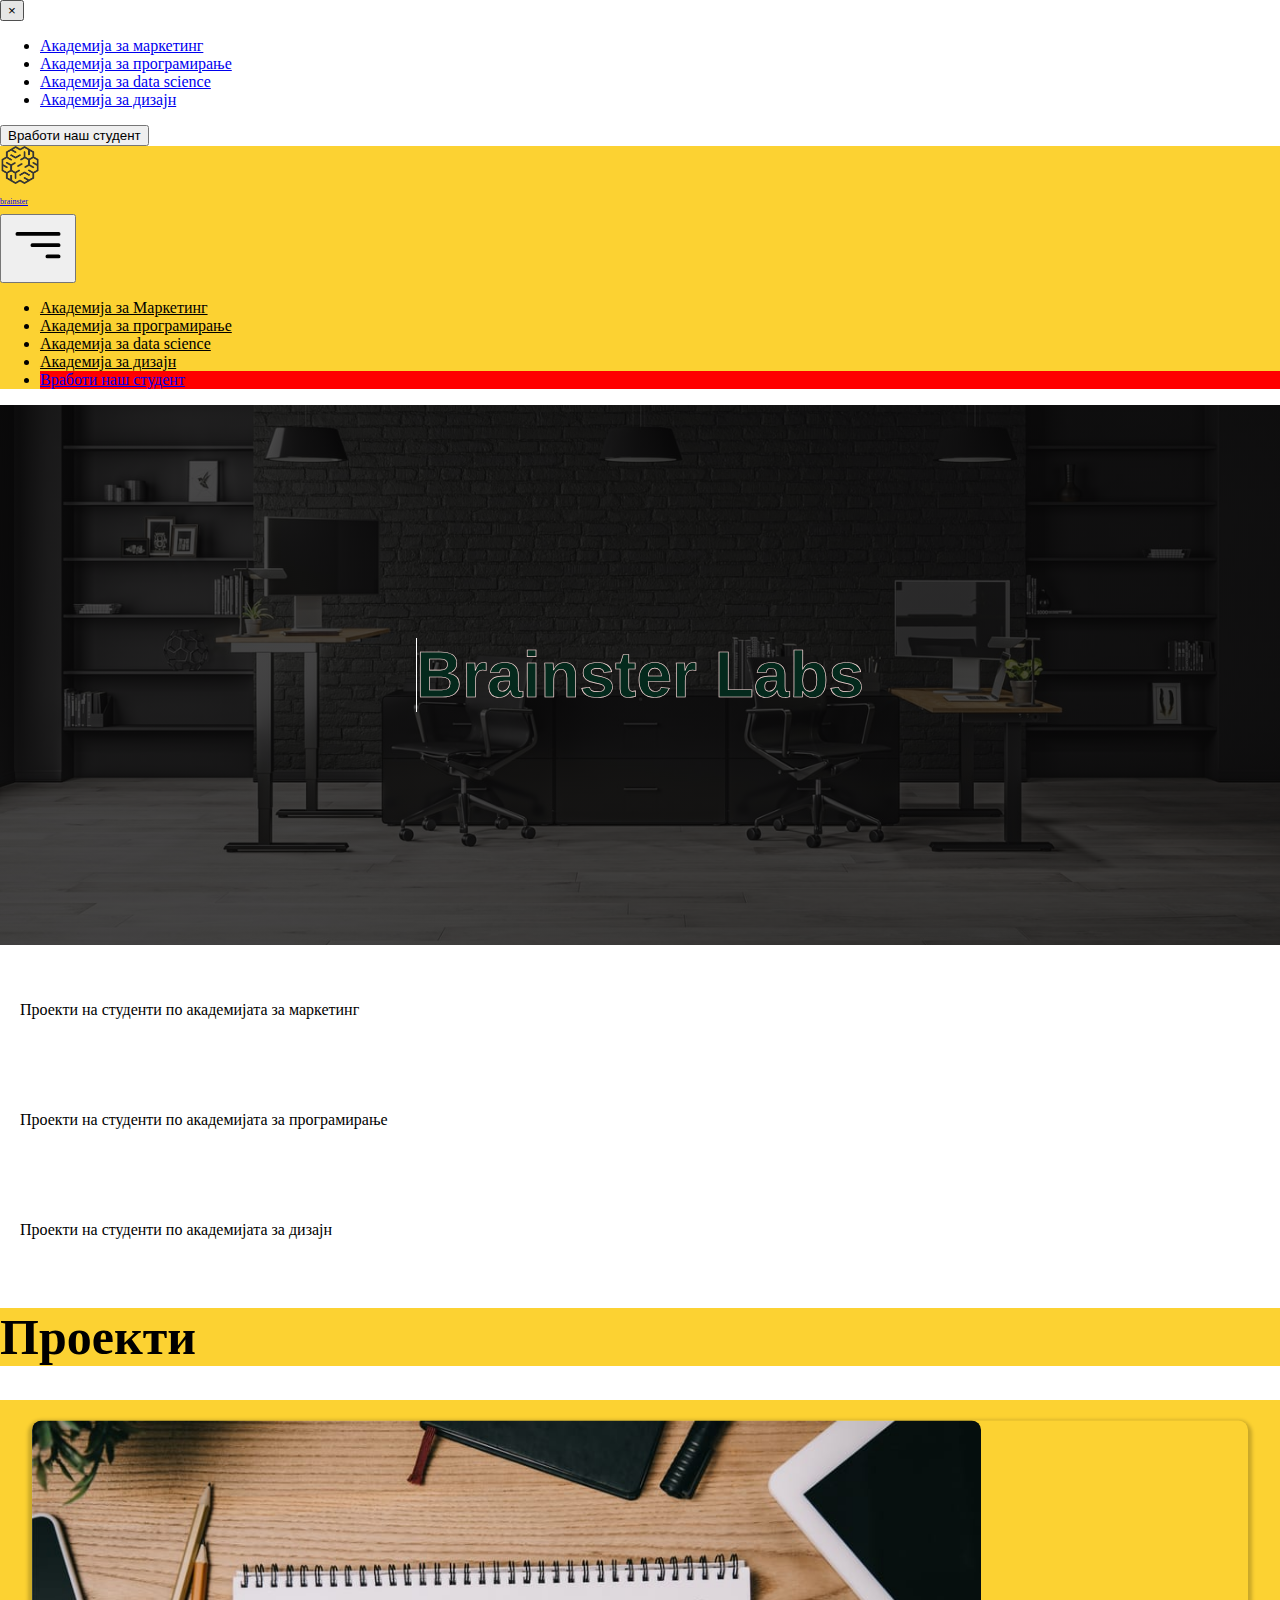
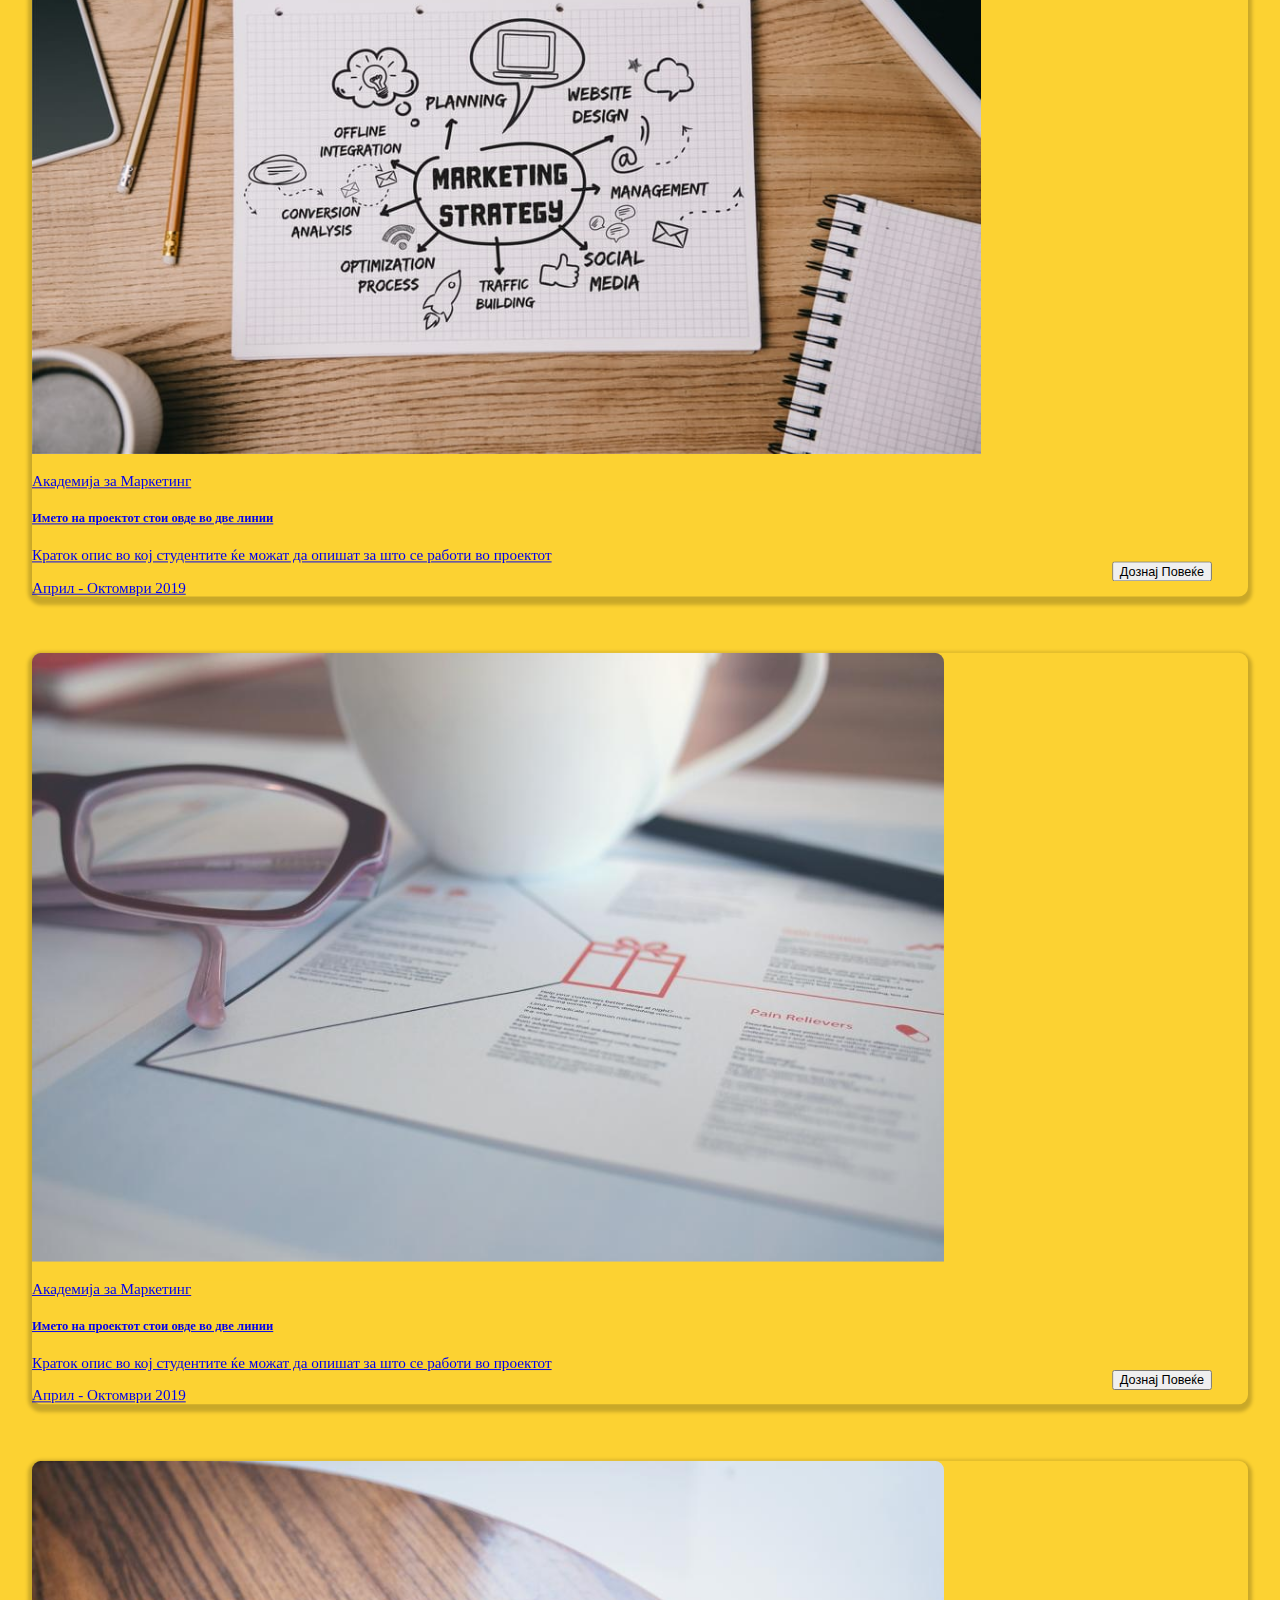
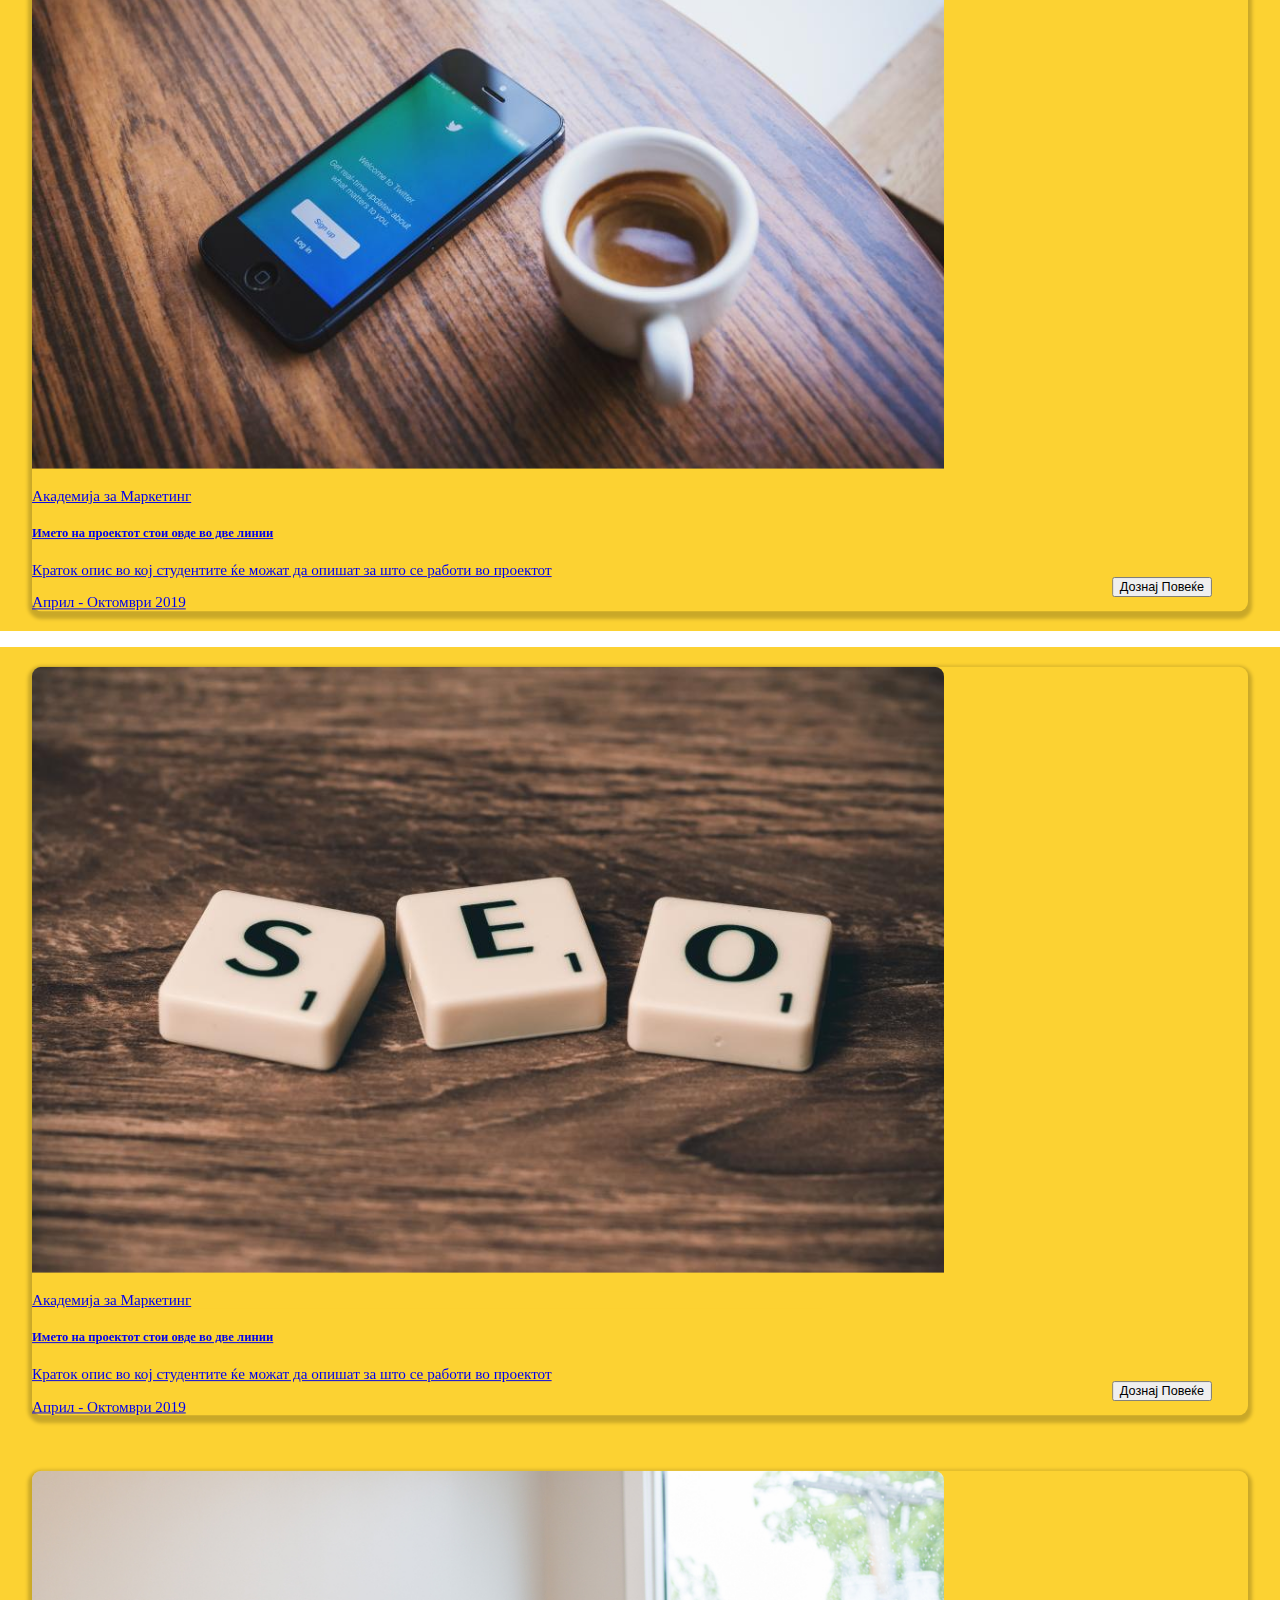
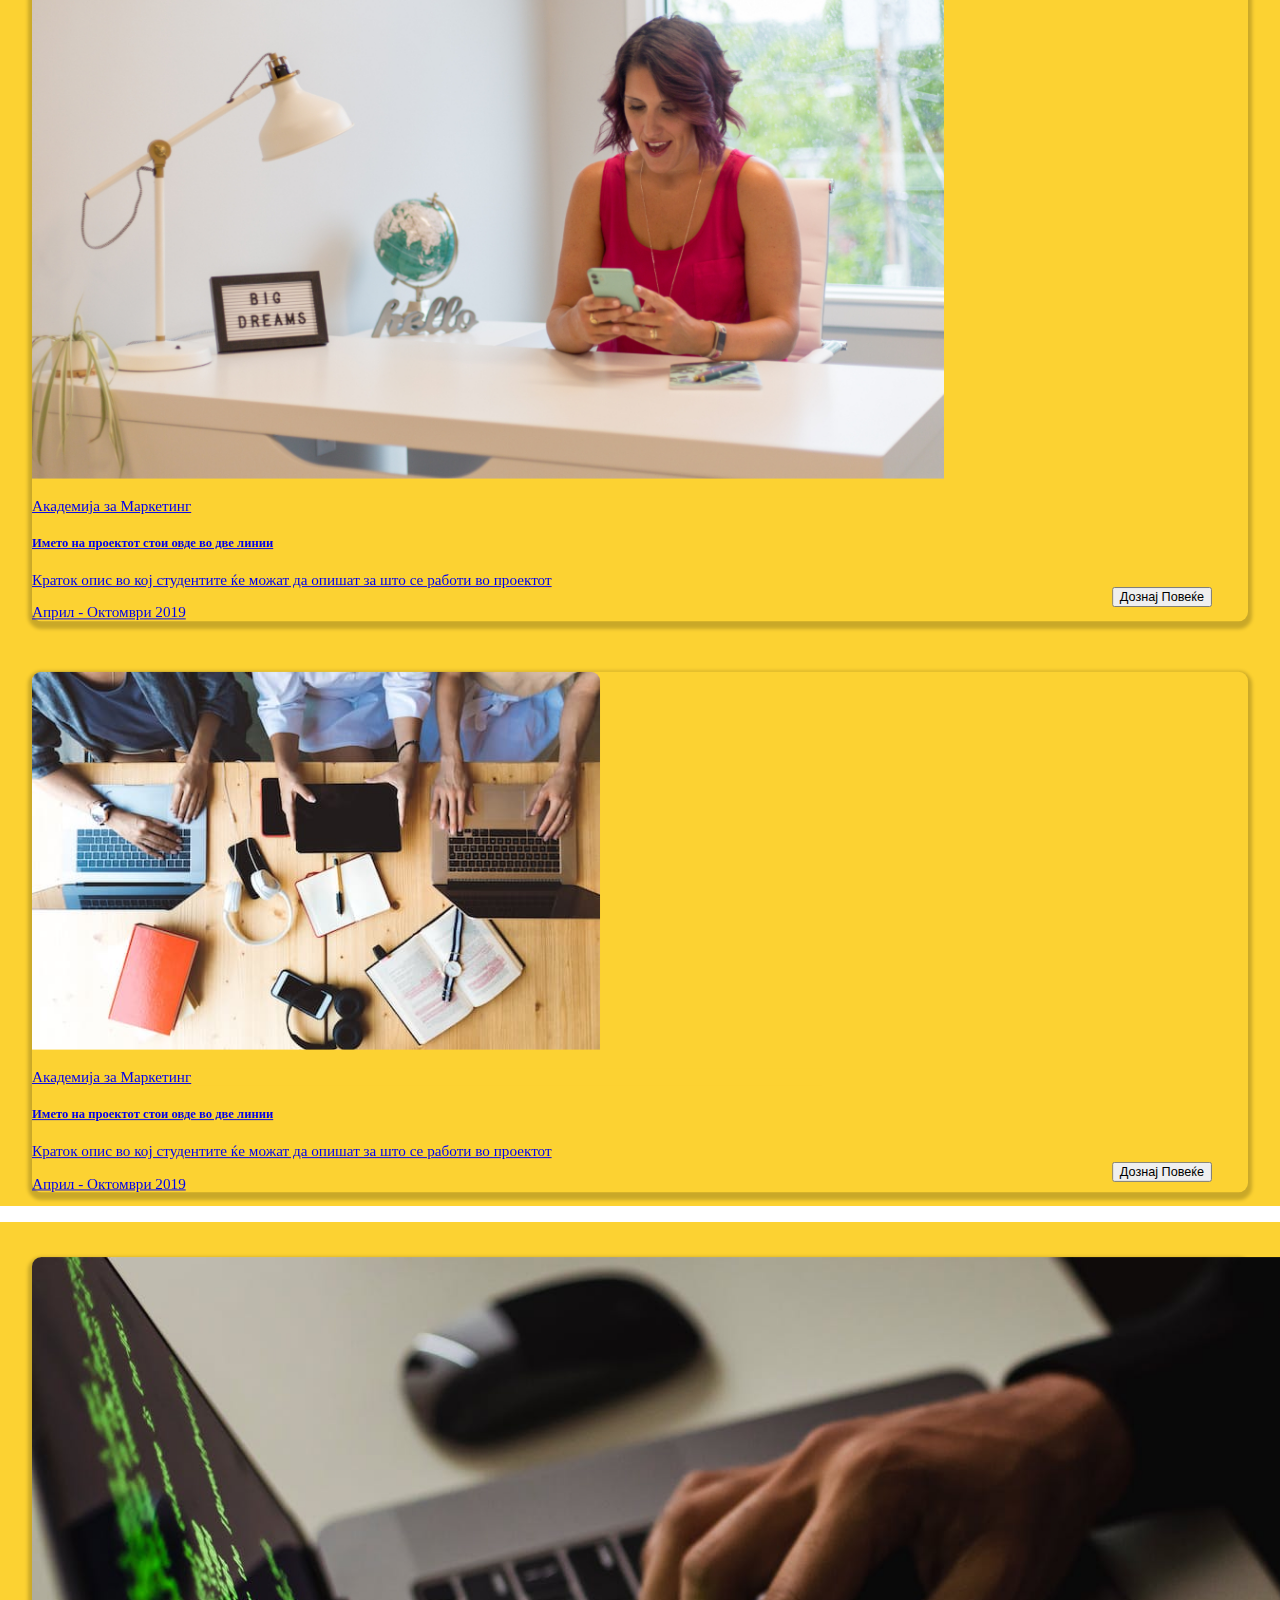
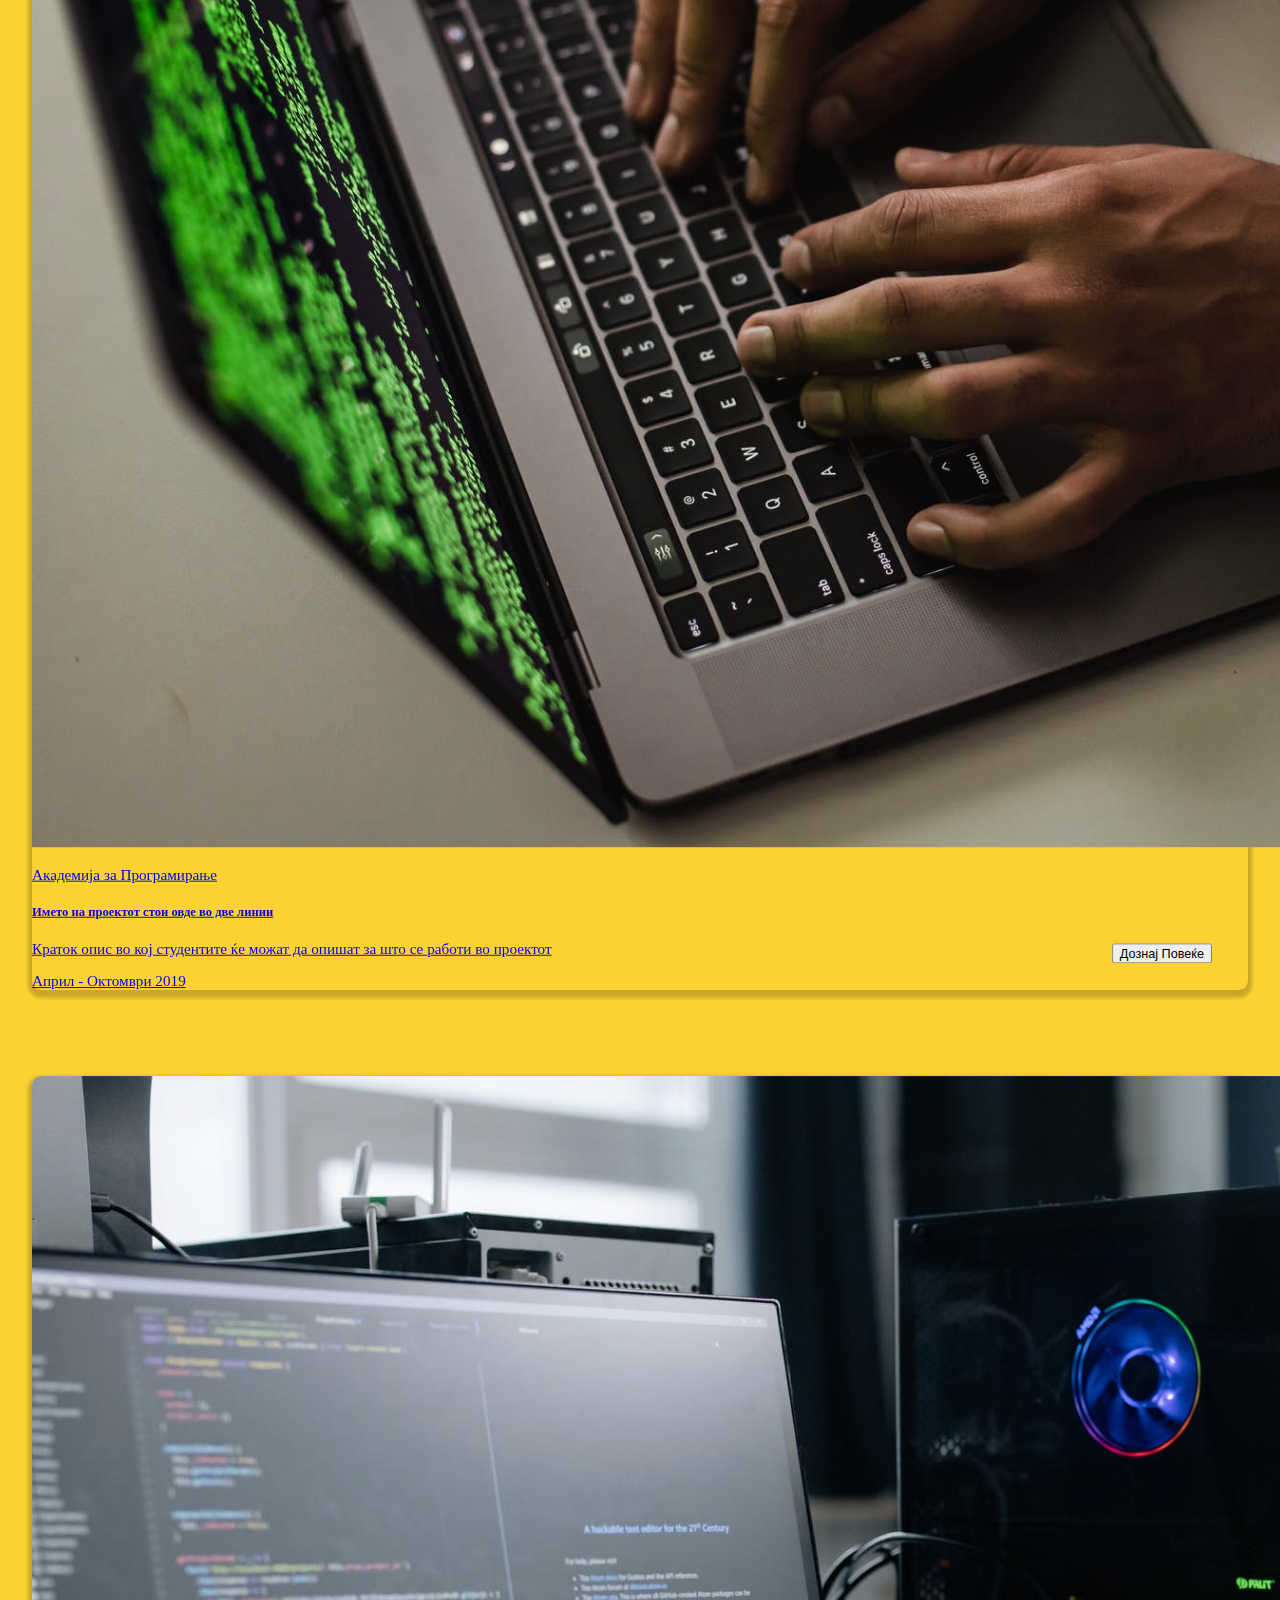
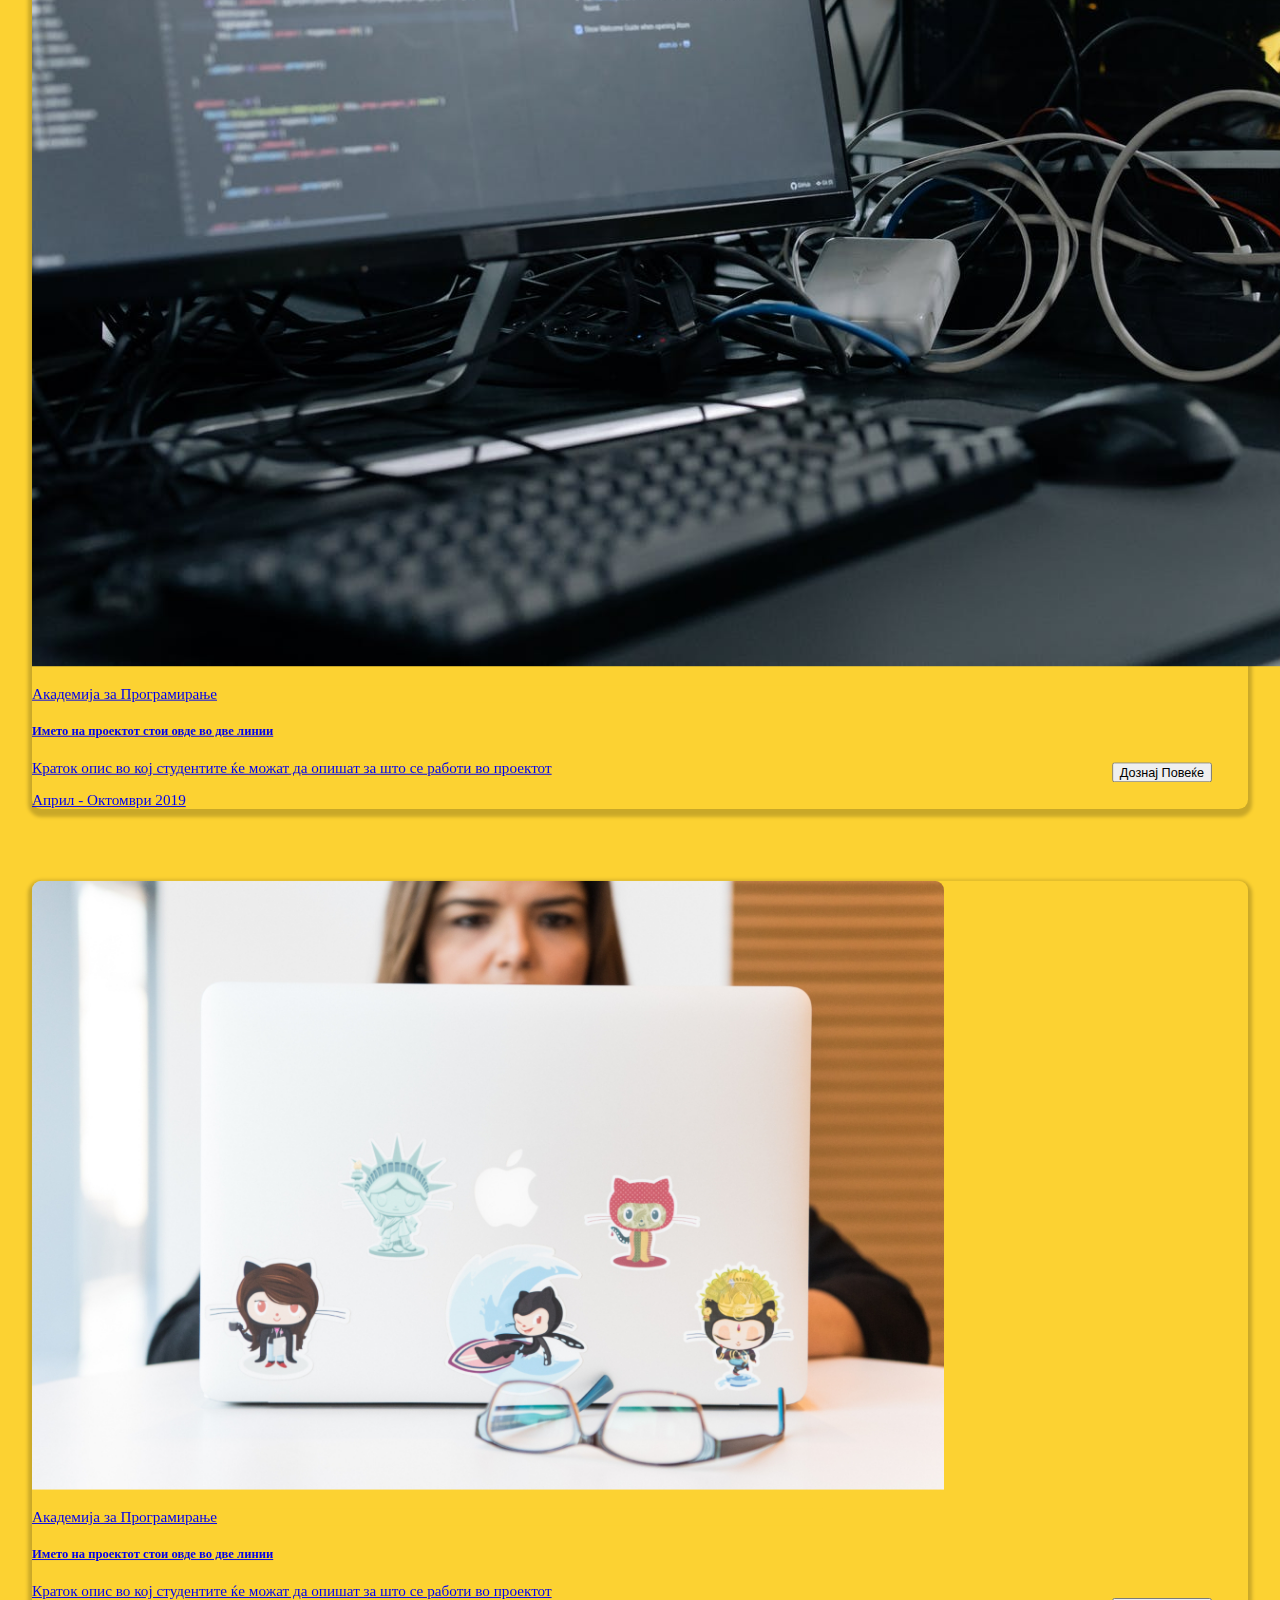
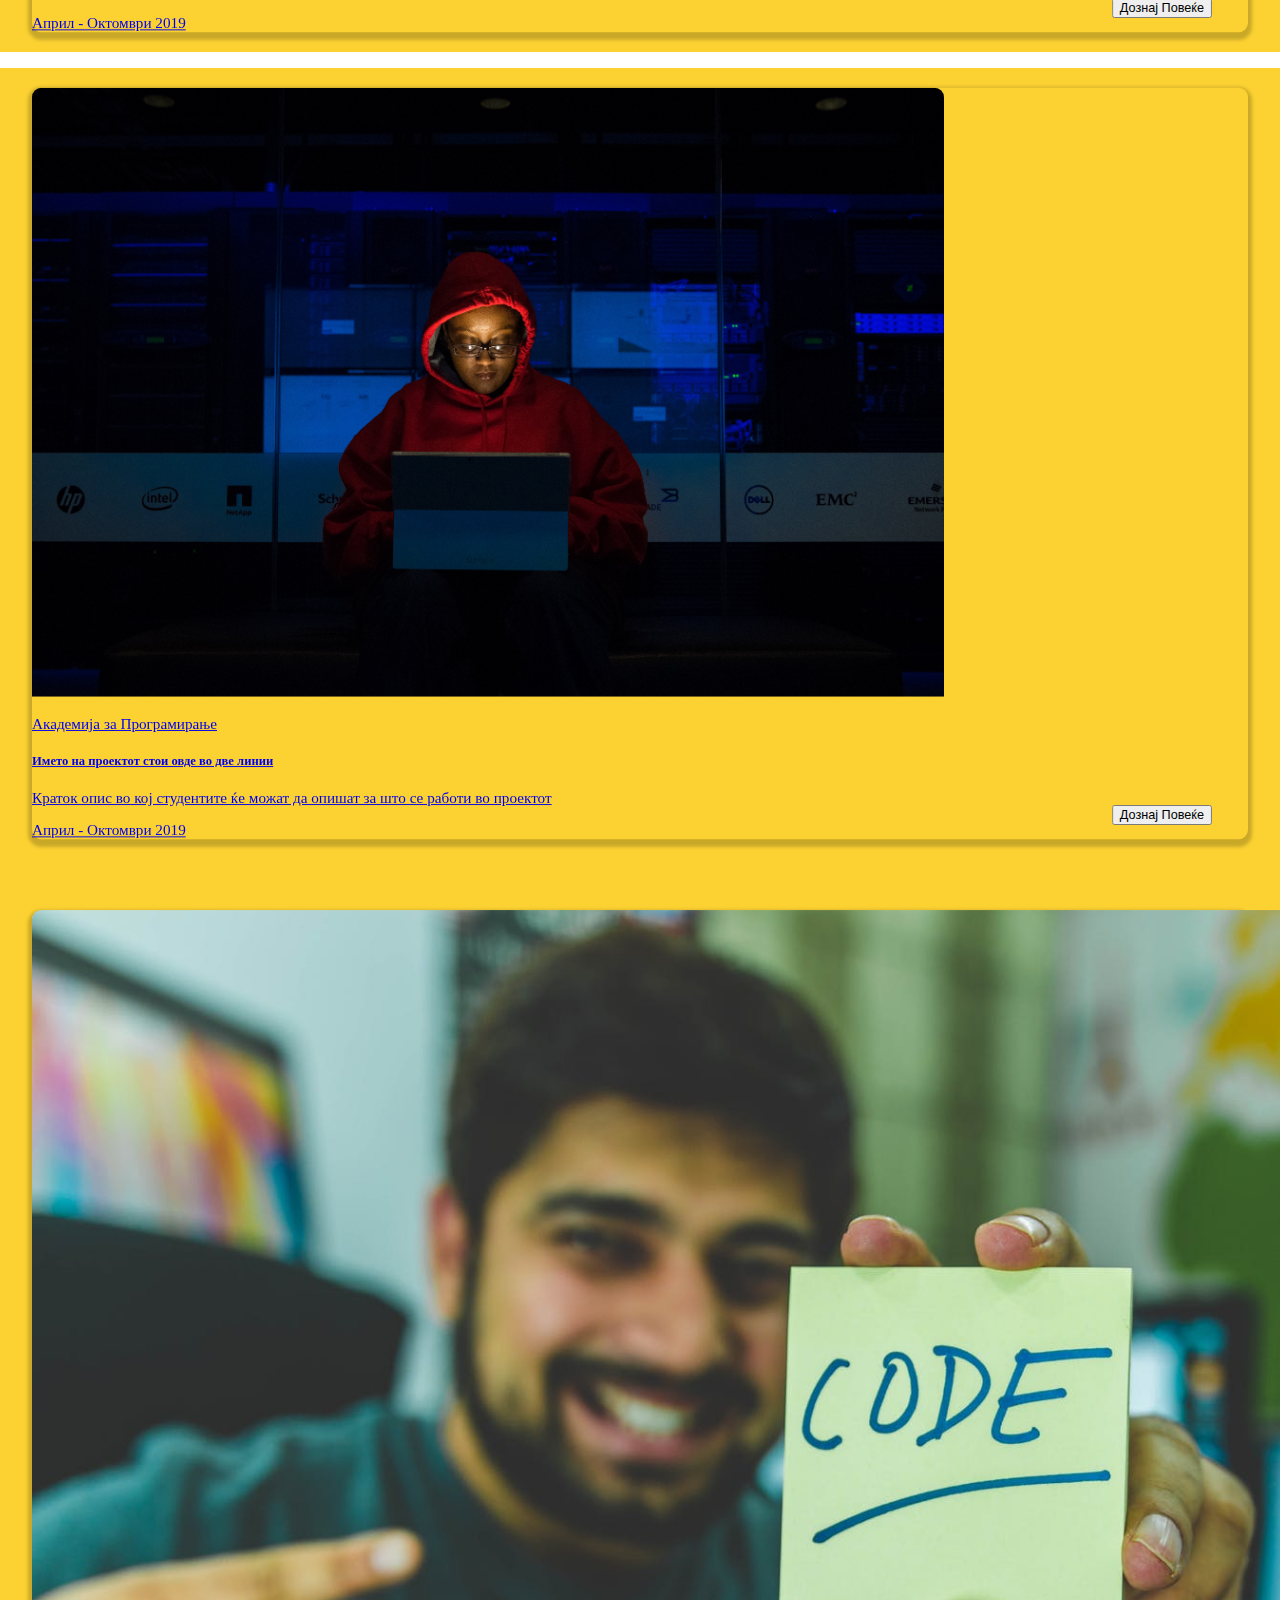
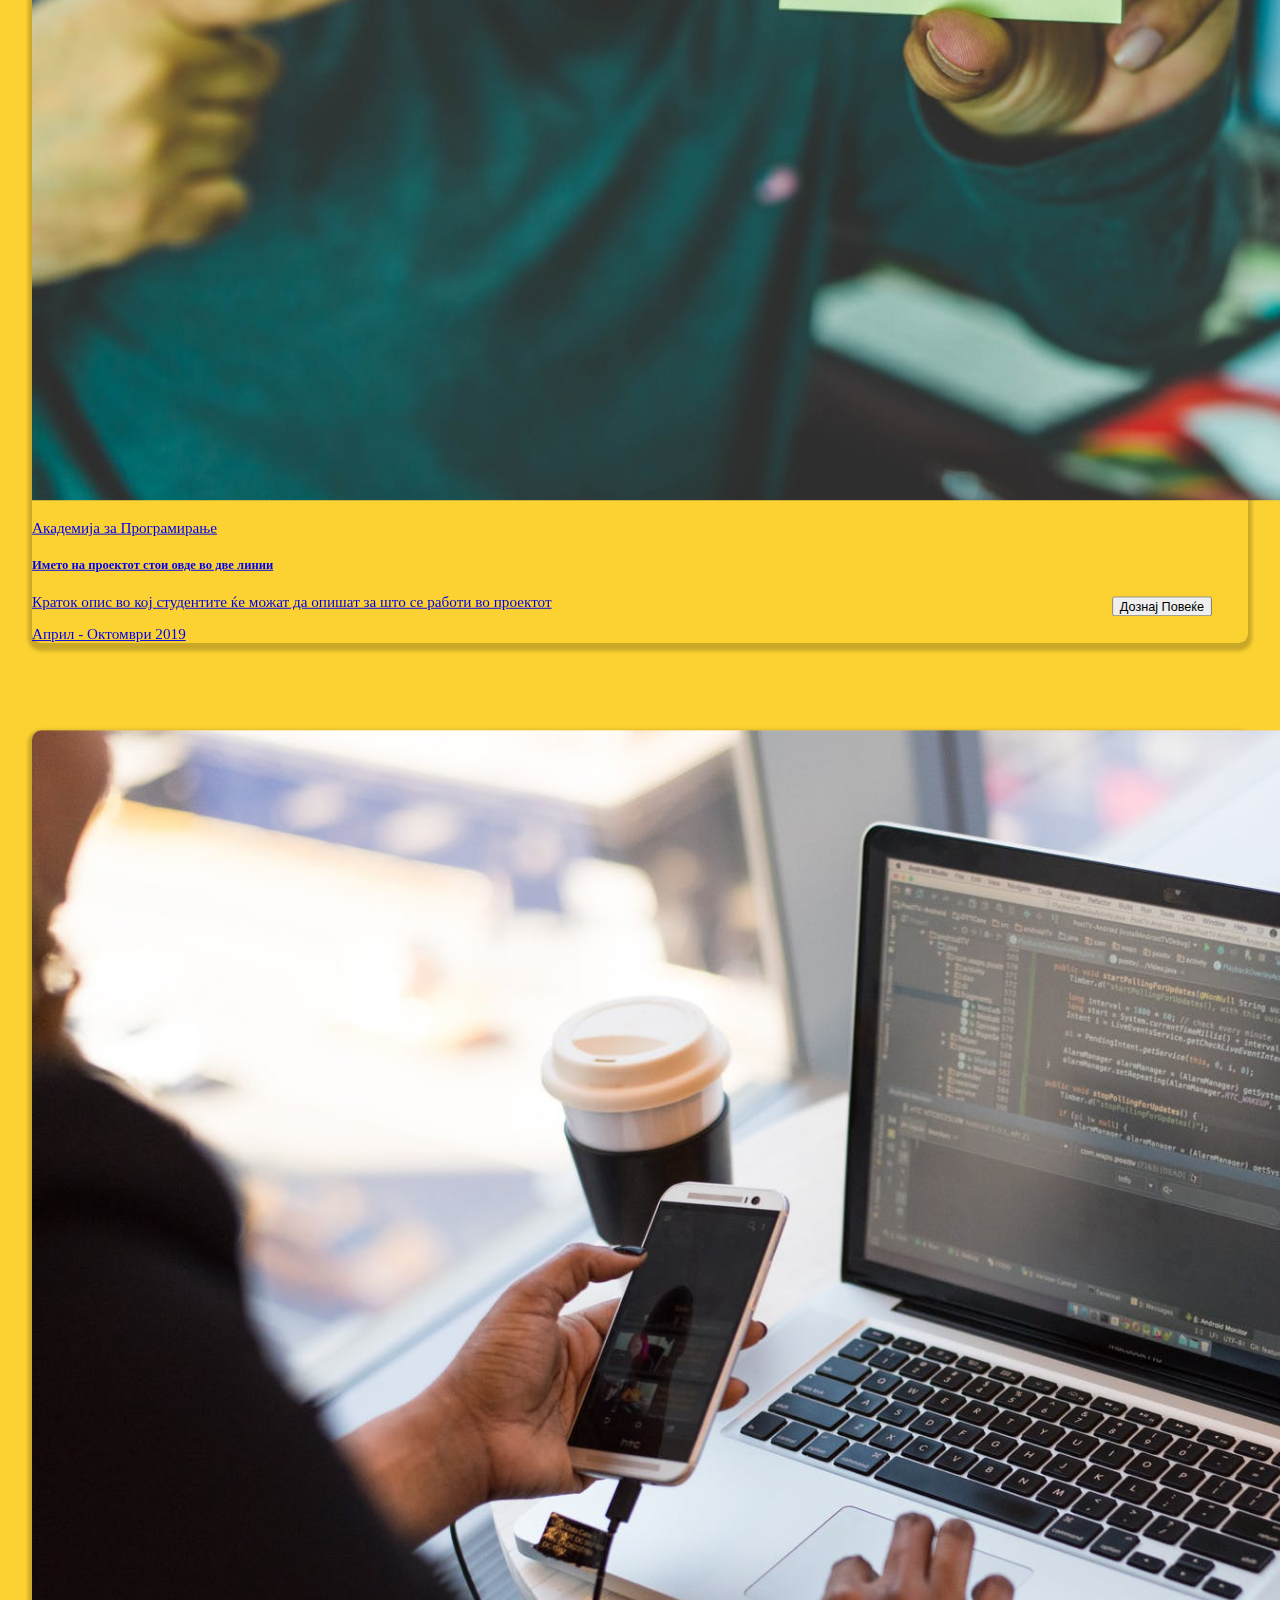
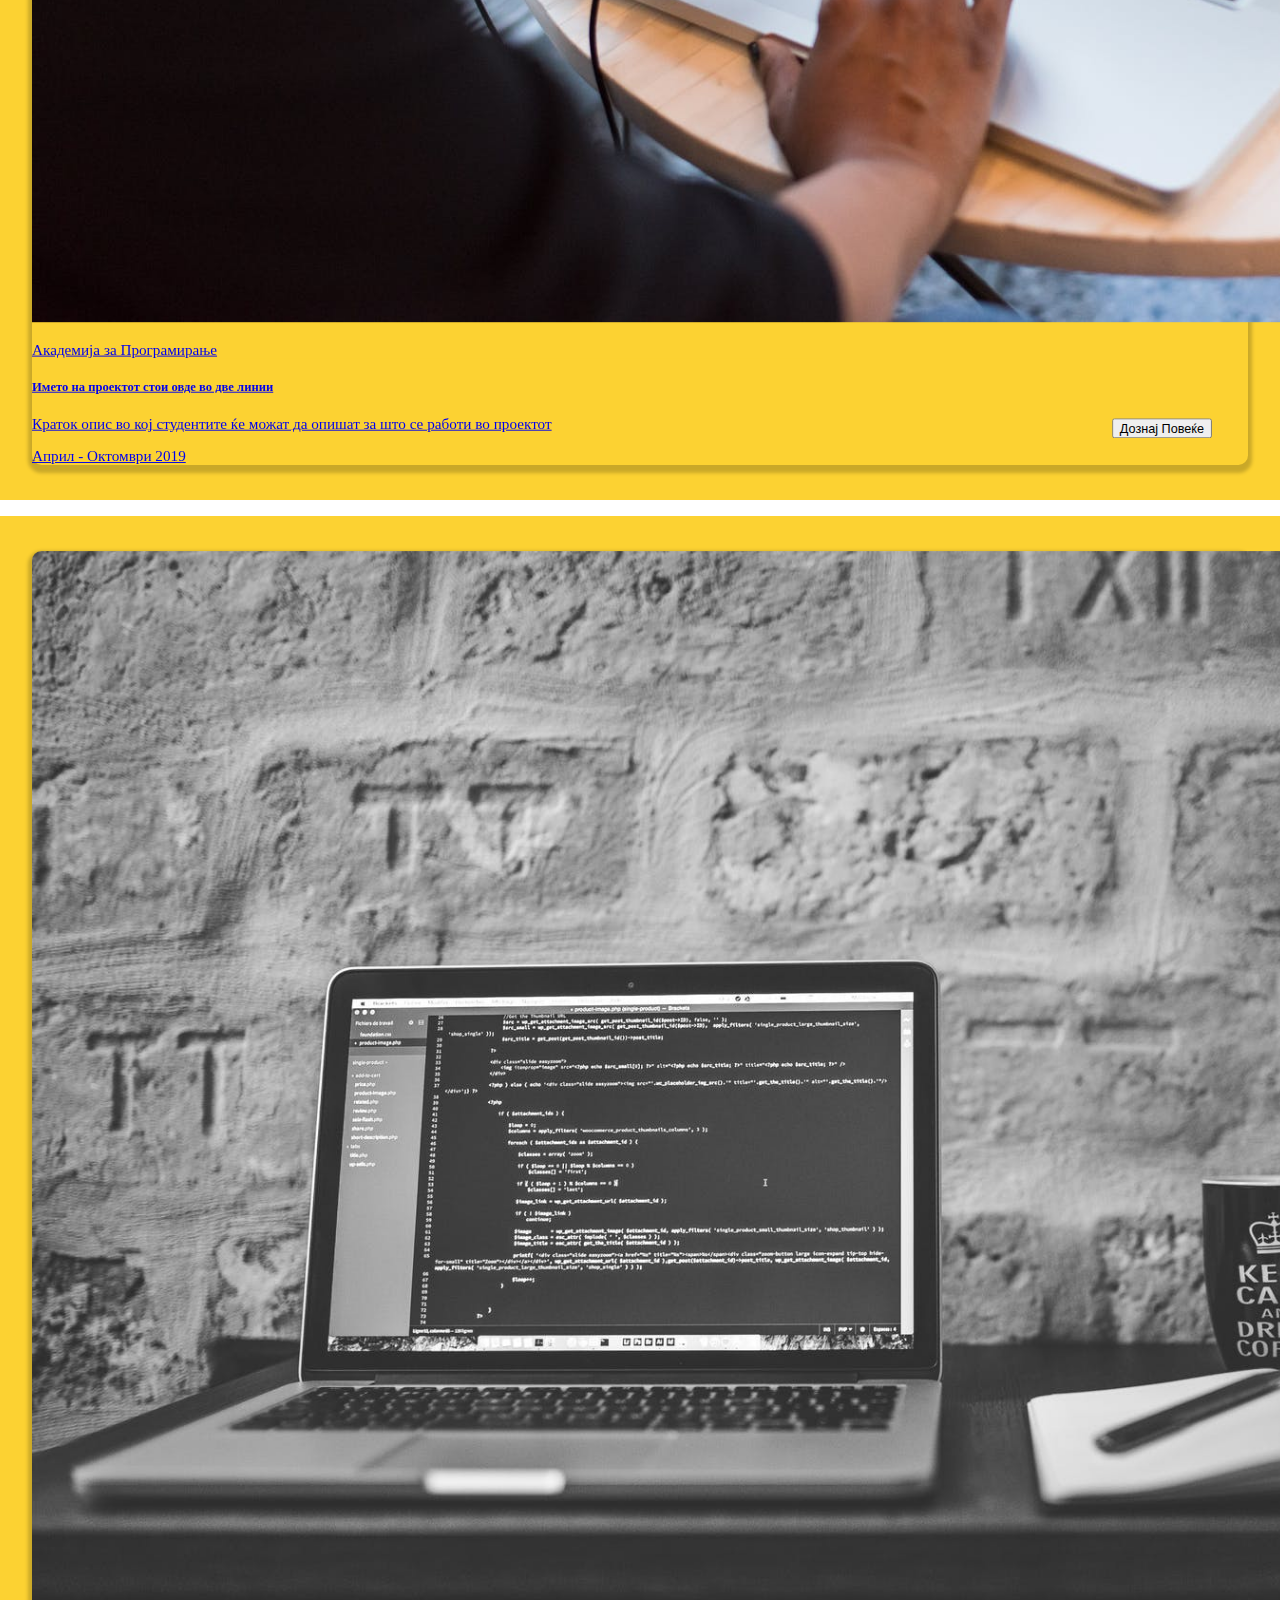
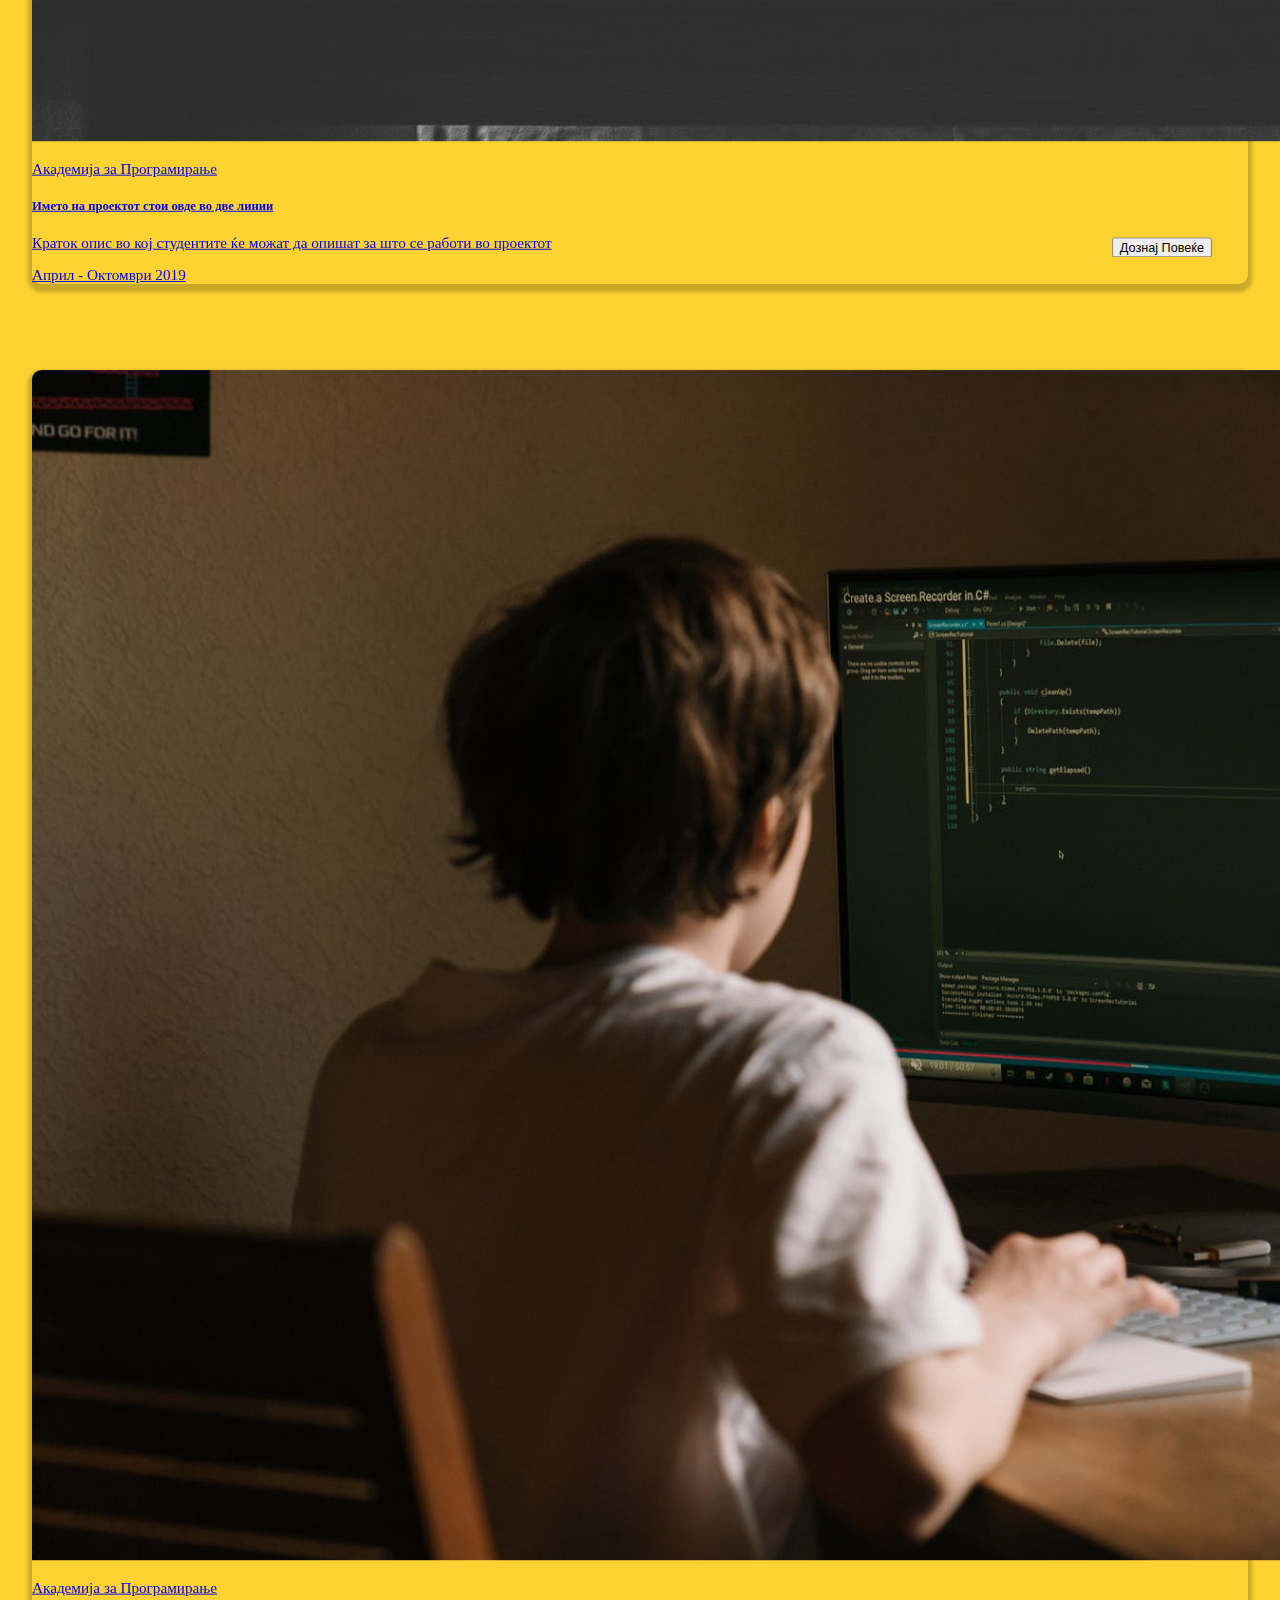
<file: index.html>
<!DOCTYPE html>
<html>

<head>
    <title>Brainster</title>
    <meta charset="utf-8" />
    <meta name="keywords" content="brainster labs, academy, programming, marketing, data science, design" />
    <meta name="author" content="Gjorgija Vladimirov" />
    <meta name="viewport" content="width=device-width,initial-scale=1.0" />

    <!-- Local CSS -->
    <link rel="stylesheet" href="style.css">
    <!-- Latest compiled and minified Bootstrap 4 CSS -->
    <link rel="stylesheet" href="https://cdn.jsdelivr.net/npm/bootstrap@4.6.0/dist/css/bootstrap.min.css"
        integrity="sha384-B0vP5xmATw1+K9KRQjQERJvTumQW0nPEzvF6L/Z6nronJ3oUOFUFpCjEUQouq2+l" crossorigin="anonymous">
    <!-- Latest Font-Awesome CDN -->
    <link rel="stylesheet" href="https://use.fontawesome.com/releases/v5.4.1/css/all.css"
        integrity="sha384-5sAR7xN1Nv6T6+dT2mhtzEpVJvfS3NScPQTrOxhwjIuvcA67KV2R5Jz6kr4abQsz" crossorigin="anonymous">
</head>

<body>
    <div class="container-fluid">
        <div class="modal fade w-100 h-100" id="menu" tabindex="-1" role="dialog" aria-labelledby="exampleModalLabel"
            aria-hidden="true">
            <div class="modal-dialog" role="document">
                <div class="modal-content bg-darkgray text-light">
                    <div class="modal-header">
                        <button type="button" class="close" data-dismiss="modal" aria-label="Close">
                            <span aria-hidden="true" class="x-fontsize text-white">&times;</span>
                        </button>
                    </div>

                    <div class="modal-body mt-4">
                        <ul class="navbar-nav mb-3 mb-md-4 text-md-center">
                            <li class="nav-item mr-lg-4 py-lg-0 pl-lg-0 mb-3">
                                <a class="nav-link text-light font-weight-bold" target="_blank"
                                    href="https://brainster.co/marketing/">Академија за маркетинг</a>
                            </li>
                            <li class="nav-item mr-lg-4 py-lg-0 pl-lg-0 mb-3">
                                <a class="nav-link text-light font-weight-bold" target="_blank"
                                    href="https://brainster.co/front-end/">Академија за програмирање</a>
                            </li>
                            <li class="nav-item mr-lg-4 py-lg-0 pl-lg-0 mb-3">
                                <a class="nav-link text-light font-weight-bold" target="_blank"
                                    href="https://brainster.co/data-science/">Академија за data science</a>
                            </li>
                            <li class="nav-item pl-lg-0 mb-3">
                                <a class="nav-link text-light font-weight-bold" target="_blank"
                                    href="https://brainster.co/graphic-design/">Академија за дизајн</a>
                            </li>
                        </ul>

                        <div class="pl-lg-0 d-md-flex justify-content-md-center">
                            <button type="button" class="btn btn-danger px-md-5" data-toggle="modal"
                                data-dismiss="modal" data-target="#form" data-backdrop="static" data-keyboard="false">
                                Вработи наш студент
                            </button>
                        </div>
                    </div>
                </div>
            </div>
        </div>


        <!-- NAVBAR SECTION -->

        <div class="row bg-yellow-light no-flex">
            <div class="col px-0 blockk">
                <nav class="navbar navbar-expand-lg" id="nav">

                    <a class="mx-5 mt-4 text-decoration-none zoomh" id="toggleHide" href="./index.html">
                        <img src="./images/Logo.png" class="w-40 ml-2" alt="Brainster Logo">
                        <p class="font-weight-bold text-uppercase text-dark f-8 ml-2 mt-1">brainster</p>
                    </a>

                    <button class="navbar-toggler collapsed" onclick="mobileBg()" type="button" data-toggle="collapse"
                        data-target="#navbarSupportedContent" aria-controls="navbarSupportedContent"
                        aria-expanded="false" aria-label="Toggle navigation">

                        <i class="fas fa-times fa-2x text-white d-none" id="toggleHide"></i>

                        <svg xmlns="http://www.w3.org/2000/svg" width="60" height="60" fill="currentColor"
                            class="bi bi-filter-right" viewBox="0 0 16 16">
                            <path
                                d="M14 10.5a.5.5 0 0 0-.5-.5h-3a.5.5 0 0 0 0 1h3a.5.5 0 0 0 .5-.5zm0-3a.5.5 0 0 0-.5-.5h-7a.5.5 0 0 0 0 1h7a.5.5 0 0 0 .5-.5zm0-3a.5.5 0 0 0-.5-.5h-11a.5.5 0 0 0 0 1h11a.5.5 0 0 0 .5-.5z" />
                        </svg>

                    </button>


                    <div class="collapse navbar-collapse navbar-fs d-lg-flex justify-content-center pb-100"
                        id="navbarSupportedContent">
                        <ul class="navbar-nav">

                            <li class="nav-item ">
                                <a class="nav-link ml-4 font-weight-bold text-black"
                                    href="https://brainster.co/marketing/" target="_blank">Академија за
                                    Маркетинг</a>
                            </li>

                            <li class="nav-item">
                                <a class="nav-link ml-4 font-weight-bold text-black"
                                    href="https://brainster.co/front-end/" target="_blank">Академија за
                                    програмирање</a>
                            </li>

                            <li class="nav-item">
                                <a class="nav-link ml-4 font-weight-bold text-black"
                                    href="https://brainster.co/data-science/" target="_blank">Академија
                                    за data science</a>
                            </li>

                            <li class="nav-item">
                                <a class="nav-link ml-4 mr-5 font-weight-bold text-black"
                                    href="https://brainster.co/graphic-design/" target="_blank">Академија
                                    за дизајн</a>
                            </li>

                            <li class="nav-item bg-red rounded mx-lg-5 px-2 zoomh">
                                <a class="nav-link text-white" href="./vrabotistudent.html">Вработи наш
                                    студент</a>
                            </li>

                        </ul>
                    </div>

                </nav>
            </div>
        </div>

        <!-- -------------------- -->



        <!-- BANNER SECTION -->

        <div class="row">
            <div class="col banner">
                <h2 data-text="Brainster Labs">Brainster Labs</h2>
            </div>
        </div>

        <!-- --------------------- -->


        <!-- FILTERS p-0 p-lg-3 SECTION -->

        <div class="row bg-danger">
            <div
                class="col-12 col-lg-4 filters p-0 p-lg-3  d-flex justify-content-md-center align-items-center filter-card-marketing">
                <input type="checkbox" class="hiddencheck" id="filter-marketing">
                <label for="filter-marketing">
                    <div class="row p-3 align-items-center">
                        <div class="col-10 font-weight-bold">
                            <p class="mb-0">Проекти на студенти по академијата за маркетинг</p>
                        </div>
                        <div class="col-2 ">
                            <div class="faCheckmark rounded-circle">
                                <i class="fas fa-check" aria-hidden="true"></i>
                            </div>
                        </div>
                    </div>
                </label>

            </div>
            <div
                class="col-12 col-lg-4 filters p-0 p-lg-3  d-flex justify-content-md-center align-items-center filter-card-coding">
                <input type="checkbox" class="hiddencheck" id="filter-coding">
                <label for="filter-coding">
                    <div class="row p-3 align-items-center">
                        <div class="col-10 font-weight-bold">
                            <p class="mb-0">Проекти на студенти по академијата за програмирање</p>
                        </div>
                        <div class="col-2 ">
                            <div class="faCheckmark rounded-circle">
                                <i class="fas fa-check" aria-hidden="true"></i>
                            </div>
                        </div>
                    </div>
                </label>
            </div>
            <div
                class="col-12 col-lg-4 filters p-0 p-lg-3  d-flex justify-content-md-center align-items-center filter-card-design">
                <input type="checkbox" class="hiddencheck" id="filter-design">
                <label for="filter-design">
                    <div class="row p-3 align-items-center">
                        <div class="col-10 font-weight-bold">
                            <p class="mb-0">Проекти на студенти по академијата за дизајн</p>
                        </div>
                        <div class="col-2 ">
                            <div class="faCheckmark rounded-circle">
                                <i class="fas fa-check" aria-hidden="true"></i>
                            </div>
                        </div>
                    </div>
                </label>
            </div>
        </div>

        <!-- ------------------ -->

        <div class="row bg-yellow-light">
            <div class="col">
                <h1 class="font-weight-bold text-center pt-5 pb-3 f-50 ">Проекти</h1>

            </div>
        </div>

        <!-- CARDS SECTION -->
        <div class="cards">
            <div class="row bg-yellow-light justify-content-center pt-5">

                <!-- Marketing Card #1 -->
                <div class="col-12 col-md-6 col-lg-3 px-lg-3 mb-5 mb-lg-0">
                    <a href="#" class="text-dark text-decoration-none">
                        <div class="card marketing">
                            <img class="cardpic" src="./images/Marketing1.jpg" alt="Avatar">
                            <div class="container p-3 ml-0">
                                <p class="bg-yellow-light w-65 py-1 pl-3">Академија за Маркетинг</p>
                                <h5 class="font-weight-bold">Името на проектот стои овде во две линии</h5>
                                <p>Краток опис во кој студентите ќе можат да опишат за што се работи во проектот</p>
                                <p class="font-weight-bold f-9 mb-3">Април - Октомври 2019</p>
                                <div class="m-5"><button class="button btn btn-danger px-4 mt-5">Дознај Повеќе</button>
                                </div>
                            </div>
                        </div>
                    </a>
                </div>

                <!-- Marketing Card #2 -->
                <div class="col-12 col-md-6 col-lg-3 px-lg-3 mb-5 mb-lg-0">
                    <a href="#" class="text-dark text-decoration-none">
                        <div class="card marketing">
                            <img class="cardpic" src="./images/Marketing2.jpg" alt="Avatar">
                            <div class="container p-3 ml-0">
                                <p class="bg-yellow-light w-65 py-1 pl-3">Академија за Маркетинг</p>
                                <h5 class="font-weight-bold">Името на проектот стои овде во две линии</h5>
                                <p>Краток опис во кој студентите ќе можат да опишат за што се работи во проектот</p>
                                <p class="font-weight-bold f-9 mb-3">Април - Октомври 2019</p>
                                <div class="m-5"><button class="button btn btn-danger px-4 mt-5">Дознај Повеќе</button>
                                </div>
                            </div>
                        </div>
                    </a>
                </div>

                <!-- Marketing Card #3 -->
                <div class="col-12 col-md-6 col-lg-3 px-lg-3">
                    <a href="#" class="text-dark text-decoration-none">
                        <div class="card marketing">
                            <img class="cardpic" src="./images/Marketing3.jpg" alt="Avatar">
                            <div class="container p-3 ml-0">
                                <p class="bg-yellow-light w-65 py-1 pl-3">Академија за Маркетинг</p>
                                <h5 class="font-weight-bold">Името на проектот стои овде во две линии</h5>
                                <p>Краток опис во кој студентите ќе можат да опишат за што се работи во проектот</p>
                                <p class="font-weight-bold f-9 mb-3">Април - Октомври 2019</p>
                                <div class="m-5"><button class="button btn btn-danger px-4 mt-5">Дознај Повеќе</button>
                                </div>
                            </div>
                        </div>
                    </a>
                </div>

            </div>

            <div class="row bg-yellow-light justify-content-center py-5">

                <!-- Marketing Card #4 -->
                <div class="col-12 col-md-6 col-lg-3 px-lg-3 mb-5 mb-lg-0">
                    <a href="#" class="text-dark text-decoration-none">
                        <div class="card marketing">
                            <img class="cardpic" src="./images/Marketing4.jpg" alt="Avatar">
                            <div class="container p-3 ml-0">
                                <p class="bg-yellow-light w-65 py-1 pl-3">Академија за Маркетинг</p>
                                <h5 class="font-weight-bold">Името на проектот стои овде во две линии</h5>
                                <p>Краток опис во кој студентите ќе можат да опишат за што се работи во проектот</p>
                                <p class="font-weight-bold f-9 mb-3">Април - Октомври 2019</p>
                                <div class="m-5"><button class="button btn btn-danger px-4 mt-5">Дознај Повеќе</button>
                                </div>
                            </div>
                        </div>
                    </a>
                </div>

                <!-- Marketing Card #5 -->
                <div class="col-12 col-md-6 col-lg-3 px-lg-3 mb-5 mb-lg-0">
                    <a href="#" class="text-dark text-decoration-none">
                        <div class="card marketing">
                            <img class="cardpic" src="./images/Marketing5.jpg" alt="Avatar">
                            <div class="container p-3 ml-0">
                                <p class="bg-yellow-light w-65 py-1 pl-3">Академија за Маркетинг</p>
                                <h5 class="font-weight-bold">Името на проектот стои овде во две линии</h5>
                                <p>Краток опис во кој студентите ќе можат да опишат за што се работи во проектот</p>
                                <p class="font-weight-bold f-9 mb-3">Април - Октомври 2019</p>
                                <div class="m-5"><button class="button btn btn-danger px-4 mt-5">Дознај Повеќе</button>
                                </div>
                            </div>
                        </div>
                    </a>
                </div>

                <!-- Marketing Card #6 -->
                <div class="col-12 col-md-6 col-lg-3 px-lg-3">
                    <a href="#" class="text-dark text-decoration-none">
                        <div class="card marketing">
                            <img class="cardpic" src="./images/Marketing6.jpg" alt="Avatar">
                            <div class="container p-3 ml-0">
                                <p class="bg-yellow-light w-65 py-1 pl-3">Академија за Маркетинг</p>
                                <h5 class="font-weight-bold">Името на проектот стои овде во две линии</h5>
                                <p>Краток опис во кој студентите ќе можат да опишат за што се работи во проектот</p>
                                <p class="font-weight-bold f-9 mb-3">Април - Октомври 2019</p>
                                <div class="m-5"><button class="button btn btn-danger px-4 mt-5">Дознај Повеќе</button>
                                </div>
                            </div>
                        </div>
                    </a>
                </div>

            </div>

            <div class="row bg-yellow-light justify-content-center pt-5 mt-0">

                <!-- Programming Card #1 -->
                <div class="col-12 col-md-6 col-lg-3 px-lg-3 mb-5 mb-lg-0">
                    <a href="#" class="text-dark text-decoration-none">
                        <div class="card coding">
                            <img class="cardpic" src="./images/Prog1.jpeg" alt="Avatar">
                            <div class="container p-3 ml-0">
                                <p class="bg-yellow-light w-65 py-1 pl-3">Академија за Програмирање</p>
                                <h5 class="font-weight-bold">Името на проектот стои овде во две линии</h5>
                                <p>Краток опис во кој студентите ќе можат да опишат за што се работи во проектот</p>
                                <p class="font-weight-bold f-9 mb-3">Април - Октомври 2019</p>
                                <div class="m-5"><button class="button btn btn-danger px-4 mt-5">Дознај Повеќе</button>
                                </div>
                            </div>
                        </div>
                    </a>
                </div>

                <!-- Programming Card #2 -->
                <div class="col-12 col-md-6 col-lg-3 px-lg-3 mb-5 mb-lg-0">
                    <a href="#" class="text-dark text-decoration-none">
                        <div class="card coding">
                            <img class="cardpic" src="./images/Prog2.jpeg" alt="Avatar">
                            <div class="container p-3 ml-0">
                                <p class="bg-yellow-light w-65 py-1 pl-3">Академија за Програмирање</p>
                                <h5 class="font-weight-bold">Името на проектот стои овде во две линии</h5>
                                <p>Краток опис во кој студентите ќе можат да опишат за што се работи во проектот</p>
                                <p class="font-weight-bold f-9 mb-3">Април - Октомври 2019</p>
                                <div class="m-5"><button class="button btn btn-danger px-4 mt-5">Дознај Повеќе</button>
                                </div>
                            </div>
                        </div>
                    </a>
                </div>

                <!-- Programming Card #3 -->
                <div class="col-12 col-md-6 col-lg-3 px-lg-3">
                    <a href="#" class="text-dark text-decoration-none">
                        <div class="card coding">
                            <img class="cardpic" src="./images/Prog3.jpg" alt="Avatar">
                            <div class="container p-3 ml-0">
                                <p class="bg-yellow-light w-65 py-1 pl-3">Академија за Програмирање</p>
                                <h5 class="font-weight-bold">Името на проектот стои овде во две линии</h5>
                                <p>Краток опис во кој студентите ќе можат да опишат за што се работи во проектот</p>
                                <p class="font-weight-bold f-9 mb-3">Април - Октомври 2019</p>
                                <div class="m-5"><button class="button btn btn-danger px-4 mt-5">Дознај Повеќе</button>
                                </div>
                            </div>
                        </div>
                    </a>
                </div>

            </div>

            <div class="row bg-yellow-light justify-content-center py-5">

                <!-- Programming Card #4 -->
                <div class="col-12 col-md-6 col-lg-3 px-lg-3 mb-5 mb-lg-0">
                    <a href="#" class="text-dark text-decoration-none">
                        <div class="card coding">
                            <img class="cardpic" src="./images/Prog4.jpg" alt="Avatar">
                            <div class="container p-3 ml-0">
                                <p class="bg-yellow-light w-65 py-1 pl-3">Академија за Програмирање</p>
                                <h5 class="font-weight-bold">Името на проектот стои овде во две линии</h5>
                                <p>Краток опис во кој студентите ќе можат да опишат за што се работи во проектот</p>
                                <p class="font-weight-bold f-9 mb-3">Април - Октомври 2019</p>
                                <div class="m-5"><button class="button btn btn-danger px-4 mt-5">Дознај Повеќе</button>
                                </div>
                            </div>
                        </div>
                    </a>
                </div>

                <!-- Programming Card #5 -->
                <div class="col-12 col-md-6 col-lg-3 px-lg-3 mb-5 mb-lg-0">
                    <a href="#" class="text-dark text-decoration-none">
                        <div class="card coding">
                            <img class="cardpic" src="./images/Prog5.jpeg" alt="Avatar">
                            <div class="container p-3 ml-0">
                                <p class="bg-yellow-light w-65 py-1 pl-3">Академија за Програмирање</p>
                                <h5 class="font-weight-bold">Името на проектот стои овде во две линии</h5>
                                <p>Краток опис во кој студентите ќе можат да опишат за што се работи во проектот</p>
                                <p class="font-weight-bold f-9 mb-3">Април - Октомври 2019</p>
                                <div class="m-5"><button class="button btn btn-danger px-4 mt-5">Дознај Повеќе</button>
                                </div>
                            </div>
                        </div>
                    </a>
                </div>

                <!-- Programming Card #6 -->
                <div class="col-12 col-md-6 col-lg-3 px-lg-3">
                    <a href="#" class="text-dark text-decoration-none">
                        <div class="card coding">
                            <img class="cardpic" src="./images/Prog6.jpeg" alt="Avatar">
                            <div class="container p-3 ml-0">
                                <p class="bg-yellow-light w-65 py-1 pl-3">Академија за Програмирање</p>
                                <h5 class="font-weight-bold">Името на проектот стои овде во две линии</h5>
                                <p>Краток опис во кој студентите ќе можат да опишат за што се работи во проектот</p>
                                <p class="font-weight-bold f-9 mb-3">Април - Октомври 2019</p>
                                <div class="m-5"><button class="button btn btn-danger px-4 mt-5">Дознај Повеќе</button>
                                </div>
                            </div>
                        </div>
                    </a>
                </div>

            </div>
            <div class="row bg-yellow-light justify-content-center pt-5">

                <!-- Programming Card #7 -->
                <div class="col-12 col-md-6 col-lg-3 px-lg-3 mb-5 mb-lg-0">
                    <a href="#" class="text-dark text-decoration-none">
                        <div class="card coding">
                            <img class="cardpic" src="./images/Prog7.jpeg" alt="Avatar">
                            <div class="container p-3 ml-0">
                                <p class="bg-yellow-light w-65 py-1 pl-3">Академија за Програмирање</p>
                                <h5 class="font-weight-bold">Името на проектот стои овде во две линии</h5>
                                <p>Краток опис во кој студентите ќе можат да опишат за што се работи во проектот</p>
                                <p class="font-weight-bold f-9 mb-3">Април - Октомври 2019</p>
                                <div class="m-5"><button class="button btn btn-danger px-4 mt-5">Дознај Повеќе</button>
                                </div>
                            </div>
                        </div>
                    </a>
                </div>

                <!-- Programming Card #8 -->
                <div class="col-12 col-md-6 col-lg-3 px-lg-3 mb-5 mb-lg-0">
                    <a href="#" class="text-dark text-decoration-none">
                        <div class="card coding">
                            <img class="cardpic" src="./images/Prog8.jpeg" alt="Avatar">
                            <div class="container p-3 ml-0">
                                <p class="bg-yellow-light w-65 py-1 pl-3">Академија за Програмирање</p>
                                <h5 class="font-weight-bold">Името на проектот стои овде во две линии</h5>
                                <p>Краток опис во кој студентите ќе можат да опишат за што се работи во проектот</p>
                                <p class="font-weight-bold f-9 mb-3">Април - Октомври 2019</p>
                                <div class="m-5"><button class="button btn btn-danger px-4 mt-5">Дознај Повеќе</button>
                                </div>
                            </div>
                        </div>
                    </a>
                </div>

                <!-- Programming Card #9 -->
                <div class="col-12 col-md-6 col-lg-3 px-lg-3">
                    <a href="#" class="text-dark text-decoration-none">
                        <div class="card coding">
                            <img class="cardpic" src="./images/Prog9.jpeg" alt="Avatar">
                            <div class="container p-3 ml-0">
                                <p class="bg-yellow-light w-65 py-1 pl-3">Академија за Програмирање</p>
                                <h5 class="font-weight-bold">Името на проектот стои овде во две линии</h5>
                                <p>Краток опис во кој студентите ќе можат да опишат за што се работи во проектот</p>
                                <p class="font-weight-bold f-9 mb-3">Април - Октомври 2019</p>
                                <div class="m-5"><button class="button btn btn-danger px-4 mt-5">Дознај Повеќе</button>
                                </div>
                            </div>
                        </div>
                    </a>
                </div>

            </div>

            <div class="row bg-yellow-light justify-content-center py-5">

                <!-- Programming Card #10 -->
                <div class="col-12 col-md-6 col-lg-3 px-lg-3 mb-5 mb-lg-0">
                    <a href="#" class="text-dark text-decoration-none">
                        <div class="card coding">
                            <img class="cardpic" src="./images/Prog10.jpg" alt="Avatar">
                            <div class="container p-3 ml-0">
                                <p class="bg-yellow-light w-65 py-1 pl-3">Академија за Програмирање</p>
                                <h5 class="font-weight-bold">Името на проектот стои овде во две линии</h5>
                                <p>Краток опис во кој студентите ќе можат да опишат за што се работи во проектот</p>
                                <p class="font-weight-bold f-9 mb-3">Април - Октомври 2019</p>
                                <div class="m-5"><button class="button btn btn-danger px-4 mt-5">Дознај Повеќе</button>
                                </div>
                            </div>
                        </div>
                    </a>
                </div>

                <!-- Design Card #1 -->
                <div class="col-12 col-md-6 col-lg-3 px-lg-3 mb-5 mb-lg-0">
                    <a href="#" class="text-dark text-decoration-none">
                        <div class="card design">
                            <img class="cardpic" src="./images/Design1.jpg" alt="Avatar">
                            <div class="container p-3 ml-0">
                                <p class="bg-yellow-light w-65 py-1 pl-3">Академија за Дизајн</p>
                                <h5 class="font-weight-bold">Името на проектот стои овде во две линии</h5>
                                <p>Краток опис во кој студентите ќе можат да опишат за што се работи во проектот</p>
                                <p class="font-weight-bold f-9 mb-3">Април - Октомври 2019</p>
                                <div class="m-5"><button class="button btn btn-danger px-4 mt-5">Дознај Повеќе</button>
                                </div>
                            </div>
                        </div>
                    </a>
                </div>

                <!-- Design Card #2 -->
                <div class="col-12 col-md-6 col-lg-3 px-lg-3 mt-0 ">
                    <a href="#" class="text-dark text-decoration-none">
                        <div class="card design">
                            <img class="cardpic" src="./images/Design2.jpg" alt="Avatar">
                            <div class="container p-3 ml-0">
                                <p class="bg-yellow-light w-65 py-1 pl-3">Академија за Дизајн</p>
                                <h5 class="font-weight-bold">Името на проектот стои овде во две линии</h5>
                                <p>Краток опис во кој студентите ќе можат да опишат за што се работи во проектот</p>
                                <p class="font-weight-bold f-9 mb-3">Април - Октомври 2019</p>
                                <div class="m-5"><button class="button btn btn-danger px-4 mt-5">Дознај Повеќе</button>
                                </div>
                            </div>
                        </div>
                    </a>
                </div>

            </div>


            <div class="row bg-yellow-light justify-content-center py-5 mt-0">

                <!-- Design Card #3 -->
                <div class="col-12 col-md-6 col-lg-3 px-lg-3 mb-5 mt-0">
                    <a href="#" class="text-dark text-decoration-none">
                        <div class="card design">
                            <img class="cardpic" src="./images/Design3.jpg" alt="Avatar">
                            <div class="container p-3 ml-0">
                                <p class="bg-yellow-light w-65 py-1 pl-3">Академија за Дизајн</p>
                                <h5 class="font-weight-bold">Името на проектот стои овде во две линии</h5>
                                <p>Краток опис во кој студентите ќе можат да опишат за што се работи во проектот</p>
                                <p class="font-weight-bold f-9 mb-3">Април - Октомври 2019</p>
                                <div class="m-5"><button class="button btn btn-danger px-4 mt-5">Дознај Повеќе</button>
                                </div>
                            </div>
                        </div>
                    </a>
                </div>

                <!-- Design Card #4 -->
                <div class="col-12 col-md-6 col-lg-3 px-lg-3">
                    <a href="#" class="text-dark text-decoration-none">
                        <div class="card design">
                            <img class="cardpic" src="./images/Design4.jpg" alt="Avatar">
                            <div class="container p-3 ml-0">
                                <p class="bg-yellow-light w-65 py-1 pl-3">Академија за Дизајн</p>
                                <h5 class="font-weight-bold">Името на проектот стои овде во две линии</h5>
                                <p>Краток опис во кој студентите ќе можат да опишат за што се работи во проектот</p>
                                <p class="font-weight-bold f-9 mb-3">Април - Октомври 2019</p>
                                <div class="m-5"><button class="button btn btn-danger px-4 mt-5">Дознај Повеќе</button>
                                </div>
                            </div>
                        </div>
                    </a>
                </div>
            </div>
        </div>

        <!-- Load more button -->
        <div class="row bg-yellow-light">
            <div class="col d-flex justify-content-center">
                <button class="btn btn-danger d-lg-none loadmore p-4">Прикажи Повеќе</button>
            </div>
        </div>
        <!-- ------------------ -->

        <!-- FOOTER SECTION -->
        <div class="row bg-dark">
            <div class="col">
                <footer class="text-center text-white py-3">
                    Изработено со <i class="fas fa-heart"></i> од студентите на Brainster
                </footer>
            </div>
        </div>
        <!-- ----------------- -->



</body>

</html>
<!-- jQuery library -->
<script src="https://code.jquery.com/jquery-3.5.1.slim.min.js"
    integrity="sha384-DfXdz2htPH0lsSSs5nCTpuj/zy4C+OGpamoFVy38MVBnE+IbbVYUew+OrCXaRkfj"
    crossorigin="anonymous"></script>
<!-- Latest Compiled Bootstrap 4 JavaScript -->
<script src="https://cdn.jsdelivr.net/npm/popper.js@1.16.0/dist/umd/popper.min.js"
    integrity="sha384-Q6E9RHvbIyZFJoft+2mJbHaEWldlvI9IOYy5n3zV9zzTtmI3UksdQRVvoxMfooAo"
    crossorigin="anonymous"></script>
<script src="https://cdn.jsdelivr.net/npm/bootstrap@4.6.0/dist/js/bootstrap.min.js"
    integrity="sha384-+YQ4JLhjyBLPDQt//I+STsc9iw4uQqACwlvpslubQzn4u2UU2UFM80nGisd026JF"
    crossorigin="anonymous"></script>
<script src="./main.js"></script>
</file>
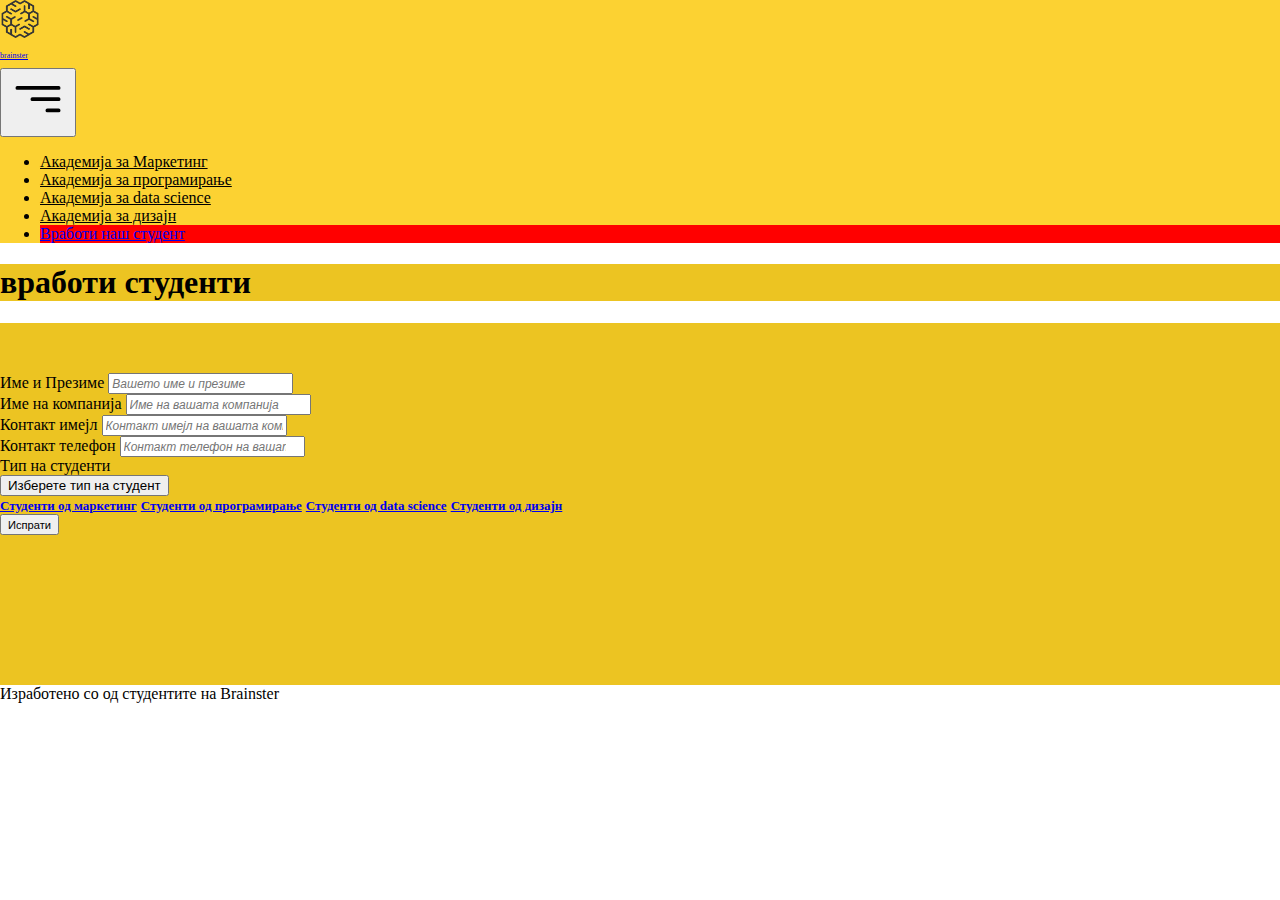
<file: vrabotistudent.html>
<!DOCTYPE html>
<html>

<head>
    <title>Brainster</title>
    <meta charset="utf-8" />
    <meta name="keywords" content="brainster labs, academy, programming, marketing, data science, design" />
    <meta name="author" content="Gjorgija Vladimirov" />
    <meta name="viewport" content="width=device-width,initial-scale=1.0" />

    <!-- Local CSS -->
    <link rel="stylesheet" href="style.css">
    <!-- Latest compiled and minified Bootstrap 4 CSS -->
    <link rel="stylesheet" href="https://cdn.jsdelivr.net/npm/bootstrap@4.6.0/dist/css/bootstrap.min.css"
        integrity="sha384-B0vP5xmATw1+K9KRQjQERJvTumQW0nPEzvF6L/Z6nronJ3oUOFUFpCjEUQouq2+l" crossorigin="anonymous">
    <!-- Latest Font-Awesome CDN -->
    <link rel="stylesheet" href="https://use.fontawesome.com/releases/v5.4.1/css/all.css"
        integrity="sha384-5sAR7xN1Nv6T6+dT2mhtzEpVJvfS3NScPQTrOxhwjIuvcA67KV2R5Jz6kr4abQsz" crossorigin="anonymous">
</head>

<body>
    <div class="container-fluid">


        <!-- NAVBAR SECTION -->

        <div class="row bg-yellow-light no-flex">
            <div class="col px-0 blockk">
                <nav class="navbar navbar-expand-lg" id="nav">

                    <a class="mx-5 mt-4 text-decoration-none zoomh" id="toggleHide" href="./index.html">
                        <img src="./images/Logo.png" class="w-40 ml-2" alt="Brainster Logo">
                        <p class="font-weight-bold text-uppercase text-dark f-8 ml-2 mt-1">brainster</p>
                    </a>

                    <button class="navbar-toggler collapsed" onclick="mobileBg()" type="button" data-toggle="collapse"
                        data-target="#navbarSupportedContent" aria-controls="navbarSupportedContent"
                        aria-expanded="false" aria-label="Toggle navigation">

                        <i class="fas fa-times fa-2x text-white d-none" id="toggleHide"></i>

                        <svg xmlns="http://www.w3.org/2000/svg" width="60" height="60" fill="currentColor"
                            class="bi bi-filter-right" viewBox="0 0 16 16">
                            <path
                                d="M14 10.5a.5.5 0 0 0-.5-.5h-3a.5.5 0 0 0 0 1h3a.5.5 0 0 0 .5-.5zm0-3a.5.5 0 0 0-.5-.5h-7a.5.5 0 0 0 0 1h7a.5.5 0 0 0 .5-.5zm0-3a.5.5 0 0 0-.5-.5h-11a.5.5 0 0 0 0 1h11a.5.5 0 0 0 .5-.5z" />
                        </svg>

                    </button>


                    <div class="collapse navbar-collapse navbar-fs d-lg-flex justify-content-center pb-100"
                        id="navbarSupportedContent">
                        <ul class="navbar-nav">

                            <li class="nav-item ">
                                <a class="nav-link ml-4 font-weight-bold text-black"
                                    href="https://brainster.co/marketing/" target="_blank">Академија за
                                    Маркетинг</a>
                            </li>

                            <li class="nav-item">
                                <a class="nav-link ml-4 font-weight-bold text-black"
                                    href="https://brainster.co/front-end/" target="_blank">Академија за
                                    програмирање</a>
                            </li>

                            <li class="nav-item">
                                <a class="nav-link ml-4 font-weight-bold text-black"
                                    href="https://brainster.co/data-science/" target="_blank">Академија
                                    за data science</a>
                            </li>

                            <li class="nav-item">
                                <a class="nav-link ml-4 mr-5 font-weight-bold text-black"
                                    href="https://brainster.co/graphic-design/" target="_blank">Академија
                                    за дизајн</a>
                            </li>

                            <li class="nav-item bg-red rounded mx-lg-5 px-2 zoomh">
                                <a class="nav-link text-white" href="./vrabotistudent.html">Вработи наш
                                    студент</a>
                            </li>

                        </ul>
                    </div>

                </nav>
            </div>
        </div>

        <!-- -------------------- -->



        <!-- FORM SECTION -->

        <div class="row bg-yellow py-5 ">
            <div class="col">
                <h1 class="text-capitalize text-center font-weight-bold py-5">вработи студенти</h1>
            </div>
        </div>

        <form name="myForm" action="" onsubmit="return validateForm()" method="post">
            <div class="row bg-yellow pb-form ">
                <div class="col">

                    <div class="form-row form-group justify-content-center">
                        <div class="col-12 col-lg-3 mb-3">
                            <label for="name" class="font-weight-bold">Име и Презиме</label>
                            <input type="name" name="fname" id="name" class="form-control py-4"
                                placeholder="Вашето име и презиме">
                        </div>

                        <div class="col-12 col-lg-3 mb-3">
                            <label for="name" class="font-weight-bold">Име на компанија</label>
                            <input type="name" name="fcompany" id="mail" class="form-control py-4"
                                placeholder="Име на вашата компанија">
                        </div>
                    </div>

                    <div class="form-row form-group justify-content-center">
                        <div class="col-12 col-lg-3 mb-3">
                            <label for="email" class="font-weight-bold">Контакт имејл</label>
                            <input type="email" name="fcontact" id="mail" class="form-control py-4"
                                placeholder="Контакт имејл на вашата компанија">
                        </div>

                        <div class="col-12 col-lg-3 ">
                            <label for="number" class="font-weight-bold">Контакт телефон</label>
                            <input type="number" name="fnumber" id="phone" class="form-control py-4"
                                placeholder="Контакт телефон на вашата компанија">
                        </div>
                    </div>


                    <div class="form-row form-group justify-content-center">
                        <div class="col-12 col-lg-3 mb-3">
                            <label for="dropdown" name="ftype" class="font-weight-bold">Тип на студенти</label>
                            <div class="dropdown">
                                <button class="btn btn-light dropdown-toggle form-control mb-5 mb-lg-0" type="button"
                                    id="dropdownMenuButton" data-toggle="dropdown" aria-haspopup="true"
                                    aria-expanded="false">
                                    Изберете тип на студент
                                </button>

                                <div class="dropdown-menu position-absolute w-100" aria-labelledby="dropdownMenuButton">
                                    <a class="dropdown-item f-14 mb-1" href="#"><b>Студенти од маркетинг</b></a>
                                    <a class="dropdown-item f-14 mb-1" href="#"><b>Студенти од програмирање</b></a>
                                    <a class="dropdown-item f-14 mb-1" href="#"><b>Студенти од data science</b></a>
                                    <a class="dropdown-item f-14" href="#"><b>Студенти од дизајн</b></a>
                                </div>
                            </div>
                        </div>
                        <div class="col-12 col-lg-3 py-4 mt-5 mt-lg-0">
                            <button type="submit" value="Submit" class="btn btn-danger form-control mt-2 ">
                                <small>Испрати</small></button>
                        </div>
                    </div>

                </div>
            </div>
        </form>
        <!-- --------------- -->


        <!-- FOOTER SECTION -->
        <div class="row bg-dark">
            <div class="col">
                <footer class="text-center text-white py-3">
                    Изработено со <i class="fas fa-heart"></i> од студентите на Brainster
                </footer>
            </div>
        </div>
        <!-- ----------------- -->

    </div>
    <!-- jQuery library -->
    <script src="https://code.jquery.com/jquery-3.5.1.slim.min.js"
        integrity="sha384-DfXdz2htPH0lsSSs5nCTpuj/zy4C+OGpamoFVy38MVBnE+IbbVYUew+OrCXaRkfj"
        crossorigin="anonymous"></script>
    <!-- Latest Compiled Bootstrap 4 JavaScript -->
    <script src="https://cdn.jsdelivr.net/npm/popper.js@1.16.0/dist/umd/popper.min.js"
        integrity="sha384-Q6E9RHvbIyZFJoft+2mJbHaEWldlvI9IOYy5n3zV9zzTtmI3UksdQRVvoxMfooAo"
        crossorigin="anonymous"></script>
    <script src="https://cdn.jsdelivr.net/npm/bootstrap@4.6.0/dist/js/bootstrap.min.js"
        integrity="sha384-+YQ4JLhjyBLPDQt//I+STsc9iw4uQqACwlvpslubQzn4u2UU2UFM80nGisd026JF"
        crossorigin="anonymous"></script>
    <script src="./main.js"></script>
</body>

</html>
</file>
<file: style.css>
body {
  margin: 0 !important;
}
/* Background Colors */

.bg-yellow {
  background-color: rgb(236, 196, 34);
}

.bg-yellow-light {
  background-color: rgba(252, 210, 50, 1);
}

.bg-red {
  background-color: #ff0000;
}

/* --------- */

/* Navbar Section */

.zoomh {
  transition: transform 0.5s;
}

.zoomh:hover {
  transform: scale(1.2);
}

.w-40 {
  width: 40px !important;
}

.f-8 {
  font-size: 8px;
}

.f-14 {
  font-size: 13px;
}

@media (max-width: 768px) {
  .toggle-dark {
    background-color: rgb(44, 41, 41) !important;
    height: 100vh !important;
  }

  ul li a {
    color: white !important;
  }
  .pb-100 {
    padding-bottom: 1000px !important;
  }

  .blockk {
    display: block !important;
  }
}

.text-black {
  color: black;
  transform: scale(0.9);
  transition: transform 0.2s;
}

.text-black:hover {
  transform: scale(1);
  color: red !important;
}
/* --------- */

/* Form Section */

::placeholder {
  font-size: 12px;
  font-style: italic;
}

@media (min-width: 992px) {
  .pb-form {
    padding-top: 50px;
    padding-bottom: 150px;
  }
}

/* ---------- */

/* Banner Section */

.banner {
  background: linear-gradient(
      90deg,
      rgba(47, 46, 56, 0.5) 0%,
      rgba(10, 9, 9, 0.74) 0%
    ),
    url(./images/photo-1622126807280-9b5b32b28e77.jfif);
  background-position: center;
  background-repeat: no-repeat;
  background-size: cover;

  display: flex;
  justify-content: center;
  align-items: center;
  height: 60vh;
}

h2 {
  position: relative;
  font-family:Impact, Haettenschweiler, 'Arial Narrow Bold', sans-serif;
  font-size: 5vw !important;
  color: rgb(4, 41, 28);
  -webkit-text-stroke: 0.05vw rgb(250, 218, 218);
  transition: transform 0.5s;
}

h2:hover {
  transform: scale(1.5);
}

@media (max-width: 991px) {
  .banner {
    height: 35vh;
  }

  h2 {
    font-size: 10vw !important;
  }
}

h2::before {
  content: attr(data-text);
  position: absolute;
  top: 0;
  left: 0;
  width: 0;
  height: 100%;
  color: rgb(199, 191, 175);
  -webkit-text-stroke: 0vw #000;
  border-right: 1px solid #fff;
  overflow: hidden;
  animation: animate 6s linear infinite;
  white-space: nowrap;
}

@keyframes animate {
  0%,
  10%,
  100% {
    width: 0;
  }

  70%,
  90% {
    width: 100%;
  }
}
/* --------- */

/* Filters Section */

p,
h5 {
  text-decoration: none !important;
}

.filters {
  padding: 20px;
}

.hiddencheck {
  visibility: hidden;
}

.active {
  background-color: #000;
  color: white;
}

.faCheckmark {
  display: none;
}

.active .faCheckmark {
  display: flex;
  width: 28px;
  background-color: rgb(87, 84, 84);
  height: 28px;
  justify-content: center;
  align-items: center;
  border-radius: 50px;
}

/* -------- */

/* Cards Section */

.f-50{
  font-size: 50px;
}

.card {
  box-shadow: 0 4px 4px 4px rgba(0, 0, 0, 0.2);
  border-radius: 10px !important;
  transition: transform 0.2s;
  transform: scale(0.95);
}

.card:hover {
  transform: scale(1);
}

.button {
  position: absolute;
  bottom: 2%;
  right: 3%;
}

.cardpic {
  border-top-left-radius: 10px !important ;
  border-top-right-radius: 10px !important ;
}

.w-65 {
  width: 65%;
}

/* ------------- */

/* Footer Section */

.fa-heart {
  color: red;
}

/* ------------- */
</file>
